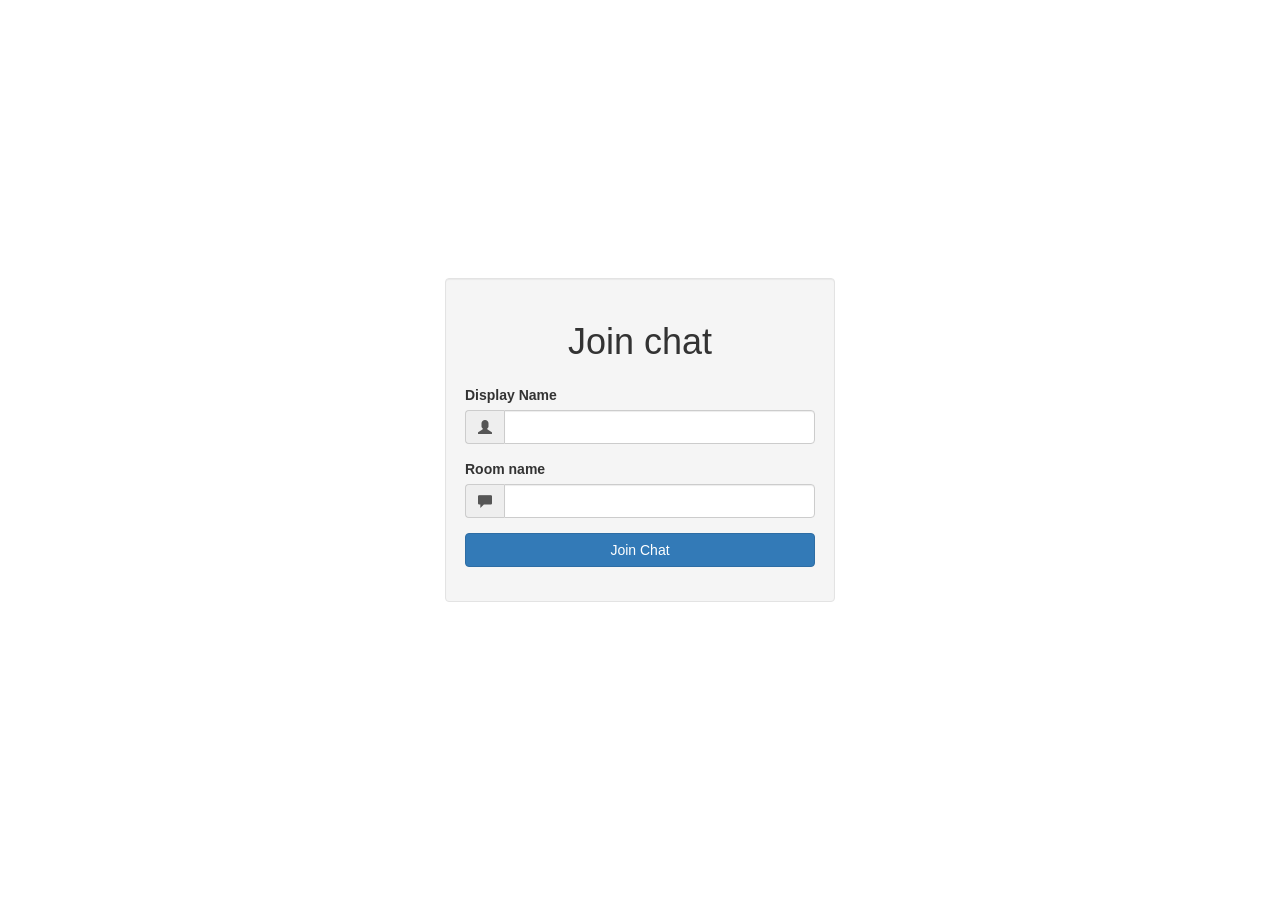
<file: public/index.html>
<!doctype html>
<html>
	<head>
		<meta charset="UTF-8">
		<title>Socket.io Basics</title>
		<link rel="stylesheet" href="./css/bootstrap.min.css">
		<link rel="stylesheet" href="./css/styles.css">

	</head>
	<body>
		<div class="vertical-center">
			<div class="container">
				<div class="row">
					<div class="col-md-4 col-md-offset-4 well">
						<h1 class="text-center">Join chat</h1>
						<form action="/chat.html">
							<div class="form-group">
								<label>Display Name</label>
								<div class="input-group">
									<span class="input-group-addon">
										<i class="glyphicon glyphicon-user"></i>
									</span>
									<input type="text" name="name" class="form-control" />
								</div>		
							</div>

							<div class="form-group">
								<label>Room name</label>
								<div class="input-group">
									<span class="input-group-addon">
										<i class="glyphicon glyphicon-comment"></i>
									</span>
									<input type="text" name="room" class="form-control" />
								</div>
							</div>

							<div class="form-group">
								<input type="submit" value="Join Chat" class="btn btn-primary btn-block"/>
							</div>
						</form>					
					</div>
				</div>
			</div>
		</div>
	</body>
</html>
</file>
<file: public/css/styles.css>
.vertical-center {
	min-height: 100vh;
	margin: 0;
	display: flex;
	align-items: center;
}

h1{
	margin: 24px 0;
}

.messages p {
	margin: 6px 0;
}
</file>
